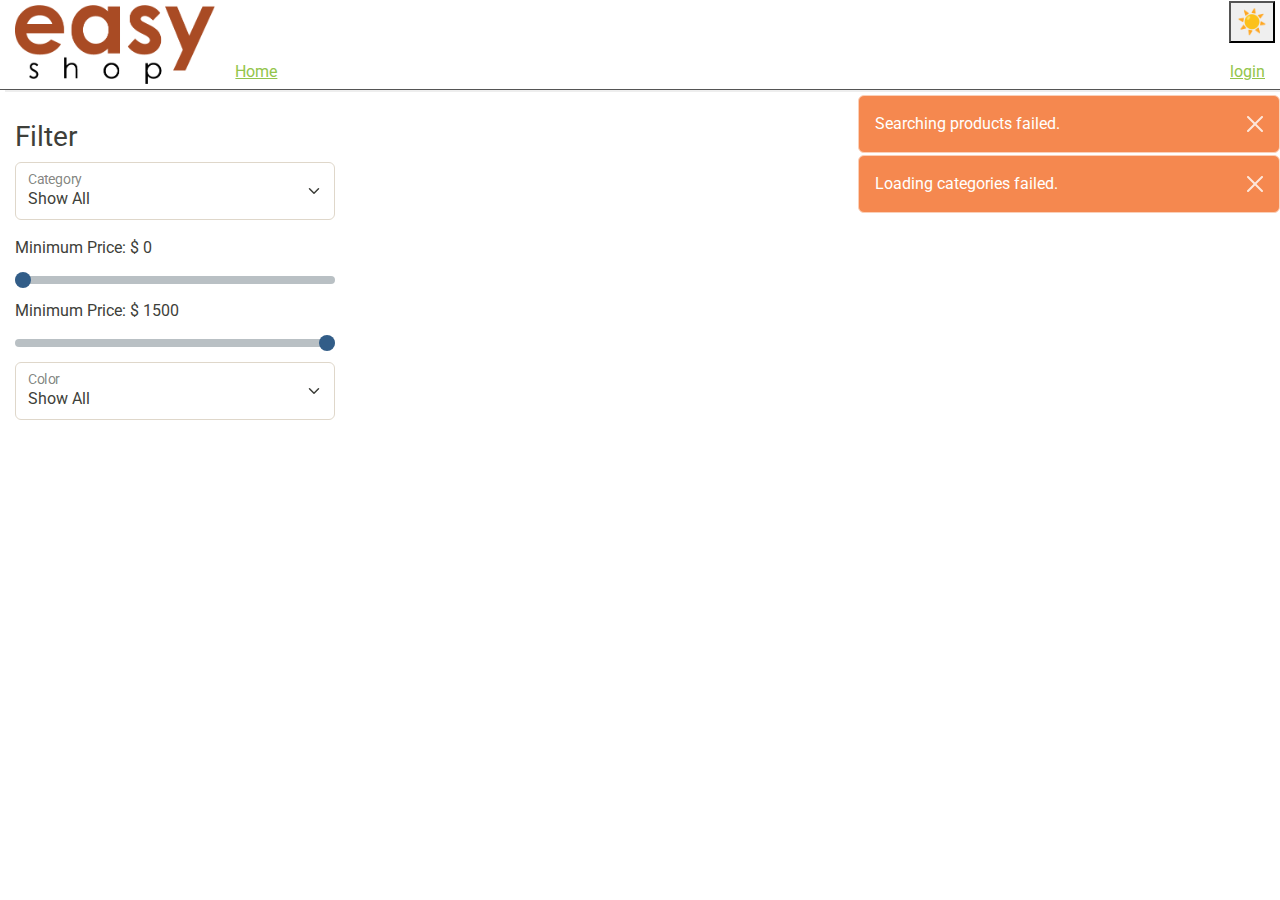
<file: index.html>
<!DOCTYPE html>
<html lang="en">
<head>
    <meta charset="UTF-8">
    <title>EasyShop – Affordable Tech,fashion, & home Accessories</title> <!-- add a title name for accessibility and good SEO -->
    <!-- Added favicon to show  site logo (logo.png) on the browser tab -->
    <link rel="icon" type="image/png" href="./images/logo.png">
    <!--  CSS  -->
    <link rel="stylesheet" href="css/lib/bootstrap.css">
    <link rel="stylesheet" href="https://cdnjs.cloudflare.com/ajax/libs/font-awesome/6.4.0/css/all.min.css" integrity="sha512-iecdLmaskl7CVkqkXNQ/ZH/XLlvWZOJyj7Yy7tcenmpD1ypASozpmT/E0iPtmFIB46ZmdtAc9eNBvH0H/ZpiBw==" crossorigin="anonymous" referrerpolicy="no-referrer" />
    <link rel="stylesheet" href="css/main.css">
    <!-- Google Fonts: Playfair Display -->
    <link href="https://fonts.googleapis.com/css2?family=Playfair+Display:wght@400;500;600;700&display=swap" rel="stylesheet">


    <!--  JS  -->
    <script src="js/lib/axios.min.js"></script>
    <script src="js/lib/mustache.js"></script>
    <script src="js/lib/bootstrap.min.js"></script>
    <script src="js/lib/jquery.min.js"></script>

    <script src="js/config.js"></script>
    <script src="js/template-builder.js"></script>
    <script src="js/services/products-service.js"></script>
    <script src="js/services/categories-service.js"></script>
    <script src="js/services/user-service.js"></script>
    <script src="js/services/profile-service.js"></script>
    <script src="js/services/shoppingcart-service.js"></script>

    <script src="js/filter.js"></script>
    <script src="js/application.js"></script>

</head>

<body>
<div class="gif-slideshow"></div>

<!-- Add dark mode and light mode feature -->
<button id="themeToggle" style="position: fixed; top: 1px; right: 5px; z-index: 1000; font-size: 1.5rem;" aria-label="Toggle Theme">
    ☾☼
</button>

<header id="header-user"></header>

    <section id="errors">
    </section>

    <section id="login"></section>

    <main id="main">
    </main>

    <footer></footer>

    <script src="js/theme.js"></script> <!--  Add this new script -->

</body>
</html>
</file>
<file: css/main.css>
header
{
    display: flex;
    justify-content: space-between;
    align-items: center;

    height: 10vh;

    padding: 5px 15px;
    border-bottom: solid 1px #555;
    box-shadow: 5px 2px #eee;
}

header img
{
    height: 100%;
}

header div{
    height: 100%;
    display: flex;
    align-items: flex-end;
}

header #links
{
    gap: 20px;
    justify-content: flex-start;
    align-items: flex-end;
    padding-right: 20px;
}

header .cart
{
    font-size: x-large;
    padding-left: 10px;
    padding-right: 10px;
    cursor: pointer;
}

header .cart #cart-items
{
    font-size: .7em;
    height: 50%;
    align-items: start;
    padding-left: 5px;
}

main
{
    display: grid;
    grid-template-columns: 350px auto;
    margin-top: 15px;
    height: 87vh;
}

main > .filter-box
{
    width: 350px;
    padding: 15px;
}

main #min-price .slider-selection {
    background: #BABABA;
}

main > .content
{
    display: grid;
    grid-template-columns: 1fr 1fr 1fr;
    width: 100%;
    height: 87vh;
    overflow: scroll;
}

main > .content-form
{
    display: flex;
    flex-direction: column;
    padding-right: 20px;
}

main > .content-form .cart-header,
main > .content-form .cart-item
{
    border-bottom: solid 1px #ccc;
}

.content-form .photo
{
    display: flex;
    gap: 10px;
}

.content-form .photo img
{
    width: 100px;
    cursor: pointer;
    border: solid 1px #ccc;
}

.content-form .cart-header
{
    display: flex;
    justify-content: space-between;
    align-items: center;
}

.content-form .cart-total
{
    margin: 10px 0;
    color: maroon;
}

.product
{
    display: flex;
    flex-direction: column;

    justify-content: space-between;
    /*width: 30%;*/
    border: solid 1px #ccc;
    padding: 5px;
    border-radius: 5px;
    margin: 5px;
}
.product  .photo
{
    display: flex;
    justify-content: space-between;
    padding: 0 10px 10px 10px;
}
.product  .photo > img
{
    width: 33%;
    cursor: pointer;
    border: solid 1px #ccc;
}

.product .price
{
    font-weight: 900;
    color: #924a24;
}

.modal-body img
{
    width:100%;
}

.product > .add-button
{
    display: flex;
}

.visible
{
    display: block;
}

.hidden
{
    display: none !important;
}

.modal
{
    display: flex;
    justify-content: center;
    position: absolute;
    top: 0;
    background-color: #777777aa;
    width: 100vw;
    height: 100vh;
    z-index: 1000;
    padding: 30px;
}

.modal-dialog
{
    width: 50vw;
}

#errors
{
    position: absolute;
    display: flex;
    flex-direction: column;
    align-items: flex-end;
    width: 100vw;
    padding-top: 5px;
    opacity: 90%;
}
#errors > div{
    width: 33vw;
}

.alert
{
    margin-bottom: 2px !important;
}
</file>
